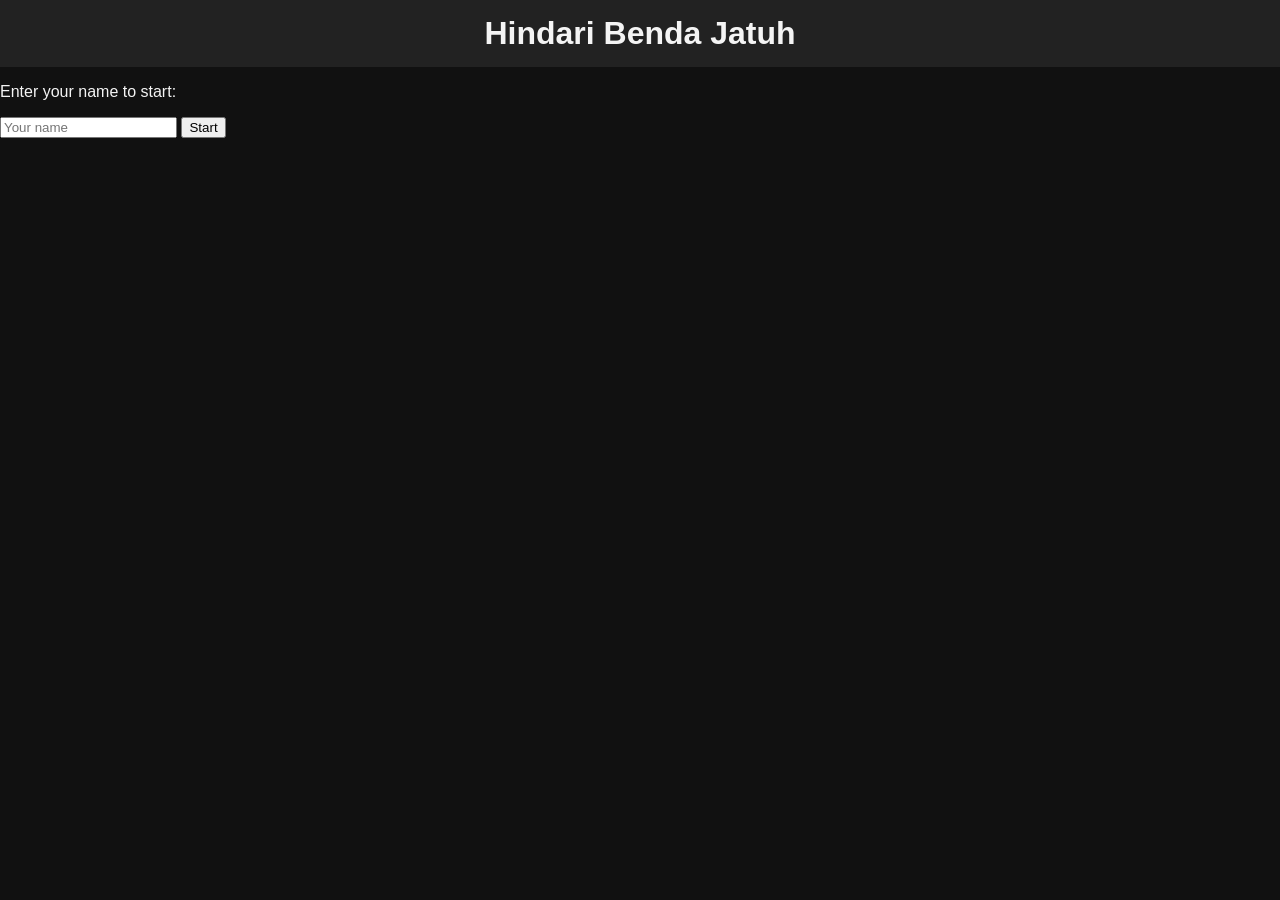
<file: html/avoid.html>
<!DOCTYPE html>
<html lang="id">
  <head>
    <meta charset="UTF-8" />
    <title>Hindari Benda Jatuh - RevoFun</title>
    <link rel="stylesheet" href="../css/style.css" />
    <style>
      canvas {
        background: #222;
        display: block;
        margin: 20px auto;
      }
    </style>
  </head>
  <body>
    <header><h1>Hindari Benda Jatuh</h1></header>
    <main>
      <!--input name-->
      <div id="name-section">
        <p>Enter your name to start:</p>
        <input type="text" id="playerNameInput" placeholder="Your name" />
        <button onclick="startGame()">Start</button>
      </div>

      <div id="game-section" style="display: none">
        <p>
          Hello, <span id="playerName"></span>! Use ← → to dodge the falling
          objects.
        </p>
        <!-- Skor dan Game Over disembunyikan dulu -->
        <p id="score-wrap" style="display: none">
          Score: <span id="score">0</span>
        </p>
        <canvas
          id="gameCanvas"
          width="400"
          height="500"
          style="border: 1px solid #000"
        ></canvas>
        <h2 id="gameOver" style="display: none; color: red"></h2>
        <a href="../html/index.html" class="btn">Back to Home</a>
      </div>
    </main>
    <script src="../js/avoid.js"></script>
  </body>
</html>
</file>
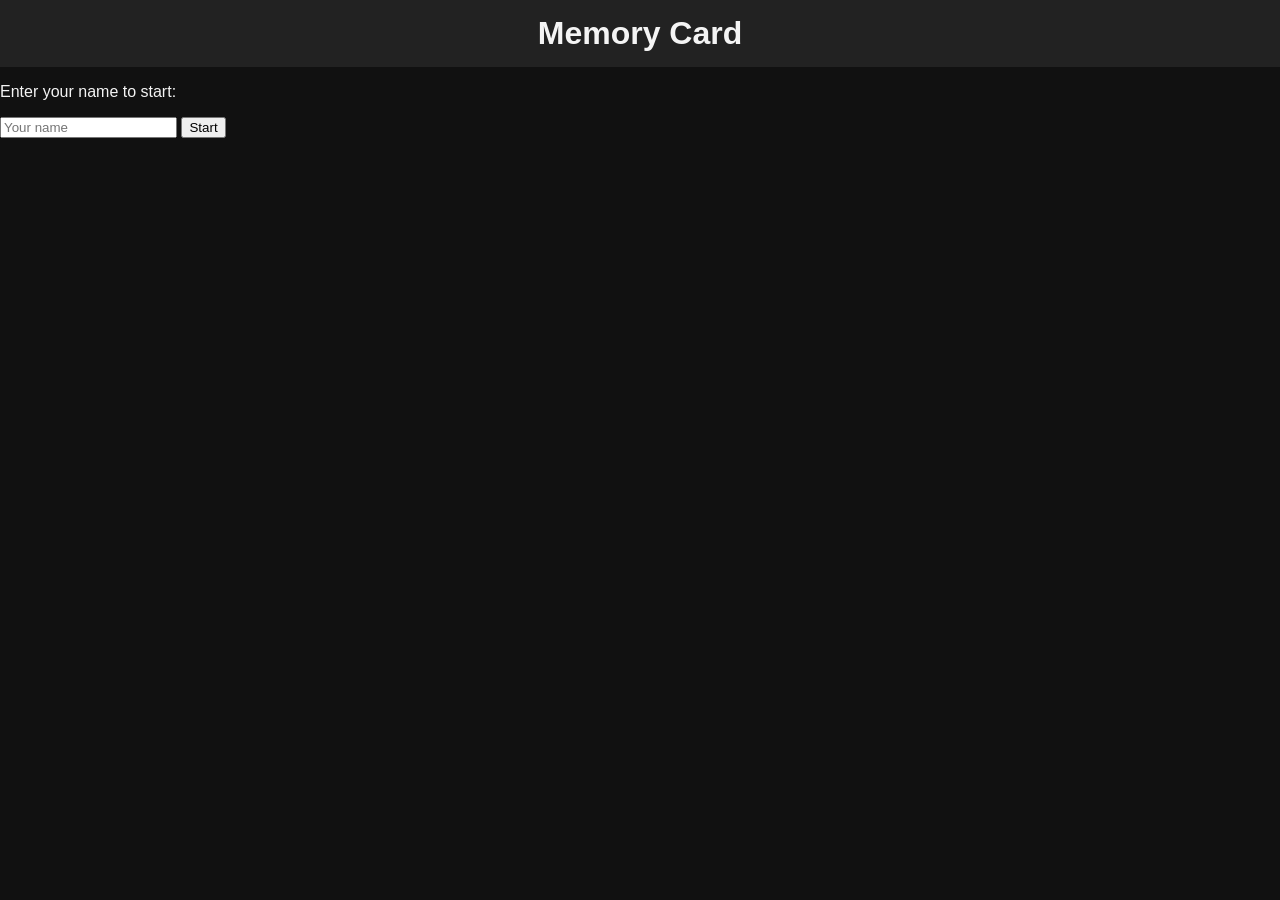
<file: html/memory.html>
<!DOCTYPE html>
<html lang="id">
  <head>
    <meta charset="UTF-8" />
    <title>Memory Card - RevoFun</title>
    <link rel="stylesheet" href="../css/style.css" />
    <style>
      .grid {
        display: grid;
        grid-template-columns: repeat(4, 80px);
        gap: 10px;
        justify-content: center;
      }
      .card {
        width: 80px;
        height: 80px;
        background: #333;
        display: flex;
        justify-content: center;
        align-items: center;
        font-size: 24px;
        cursor: pointer;
      }
      .flipped {
        background: #00ffcc;
      }
    </style>
  </head>
  <body>
    <header><h1>Memory Card</h1></header>
  <main>
  <!--input name-->
  <div id="name-section">
    <p>Enter your name to start:</p>
    <input type="text" id="playerNameInput" placeholder="Your name">
    <button onclick="startGame()">Start</button>
  </div>

  <div id="game-section" style="display:none;">
    <p>Hello, <span id="playerName"></span>! Match all pairs to win!</p>
    <div class="grid" id="grid"></div>

    <!-- NEW: congrats message -->
    <h2 id="congrats" style="display:none; margin-top:20px; color:green;"></h2>
    <a href="../html/index.html" class="btn">Back to Home</a>
  </div>
<script src="../js/memory.js"></script>
  </body>
</html>
</file>
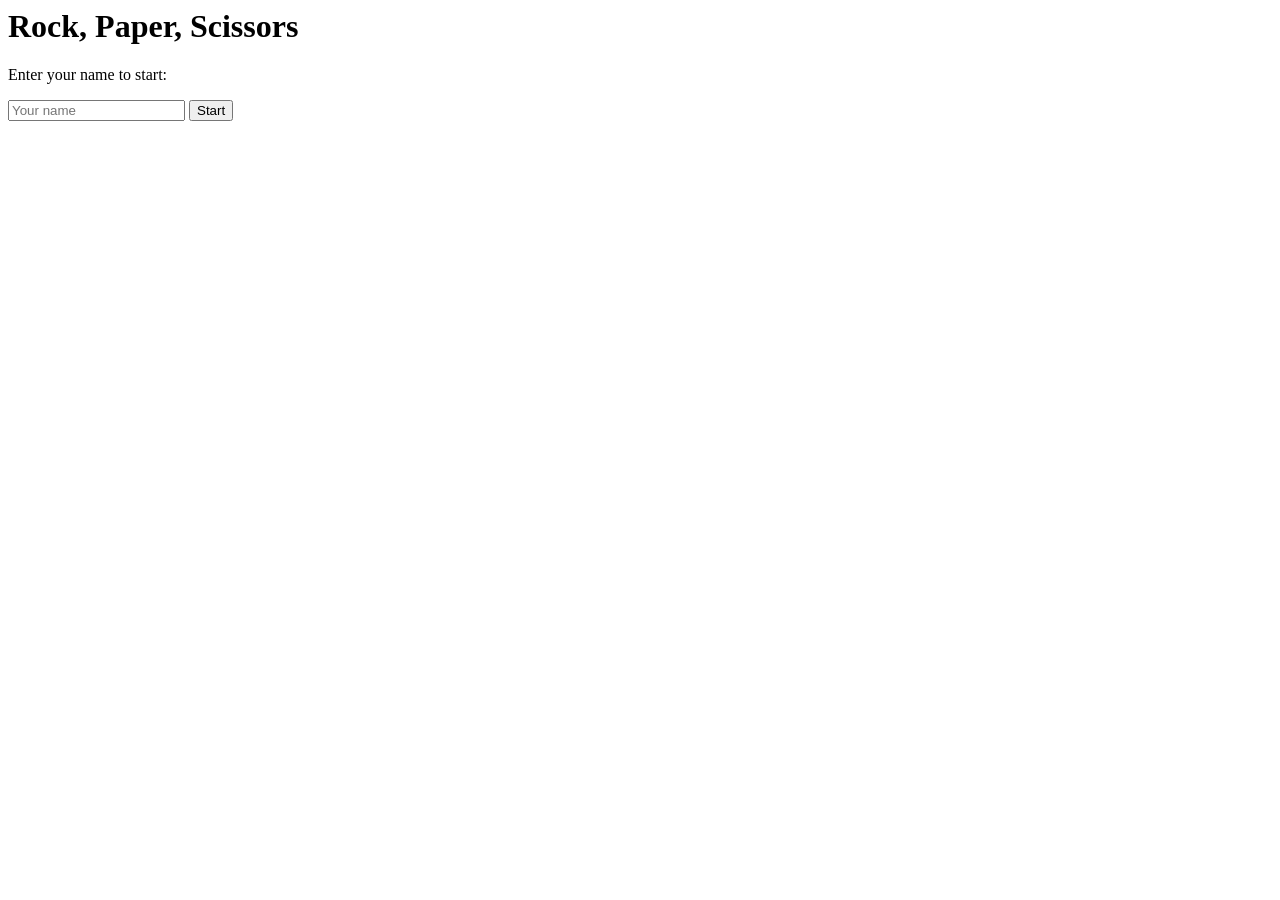
<file: html/rps.html>
<body>
  <header>
    <h1>Rock, Paper, Scissors</h1>
  </header>
  <main>
    <!-- Name input -->
    <div id="name-section">
      <p>Enter your name to start:</p>
      <input type="text" id="playerNameInput" placeholder="Your name" />
      <button onclick="startGame()">Start</button>
    </div>

    <!-- Game area (hidden until name entered) -->
    <div id="game-section" style="display: none">
      <p>
        Hello, <span id="playerName"></span>! Choose one and beat the computer!
      </p>
      <div>
        <button onclick="play('rock')">🪨 Rock</button>
        <button onclick="play('scissors')">✂️ Scissors</button>
        <button onclick="play('paper')">📜 Paper</button>
      </div>
      <h3 id="result"></h3>

      <!-- Score wrapper hidden at first -->
      <p id="score-wrap" style="display: none">
        Score: <span id="score"></span>
        <!-- kosong, bukan 0 -->
      </p>
      <a href="../html/index.html" class="btn">Back to Home</a>
    </div>
  </main>
  <script src="../js/rps.js"></script>
</body>
</file>
<file: css/style.css>
body {
  font-family: Arial, sans-serif;
  margin: 0;
  background: #111;
  color: #f4f4f4;
}

header {
  background: #222;
  padding: 15px;
  text-align: center;
}

header h1 {
  margin: 0;
}

nav ul {
  list-style: none;
  padding: 0;
  margin-top: 10px;
}

nav ul li {
  display: inline;
  margin: 0 10px;
}

nav a {
  color: #00ffcc;
  text-decoration: none;
}

.intro {
  text-align: center;
  padding: 20px;
}

.games-preview {
  display: flex;
  justify-content: center;
  gap: 20px;
  padding: 20px;
}

.game-card {
  background: #222;
  padding: 20px;
  border-radius: 10px;
  width: 250px;
  text-align: center;
}

.btn {
  display: inline-block;
  margin-top: 10px;
  padding: 8px 15px;
  background: #00ffcc;
  color: #111;
  text-decoration: none;
  border-radius: 5px;
}

footer {
  background: #222;
  text-align: center;
  padding: 10px;
  margin-top: 20px;
}

#congrats {
  font-size: 1.5rem;
  animation: pop 0.5s ease-in-out;
}

@keyframes pop {
  0% {
    transform: scale(0);
    opacity: 0;
  }
  100% {
    transform: scale(1);
    opacity: 1;
  }
}
</file>
